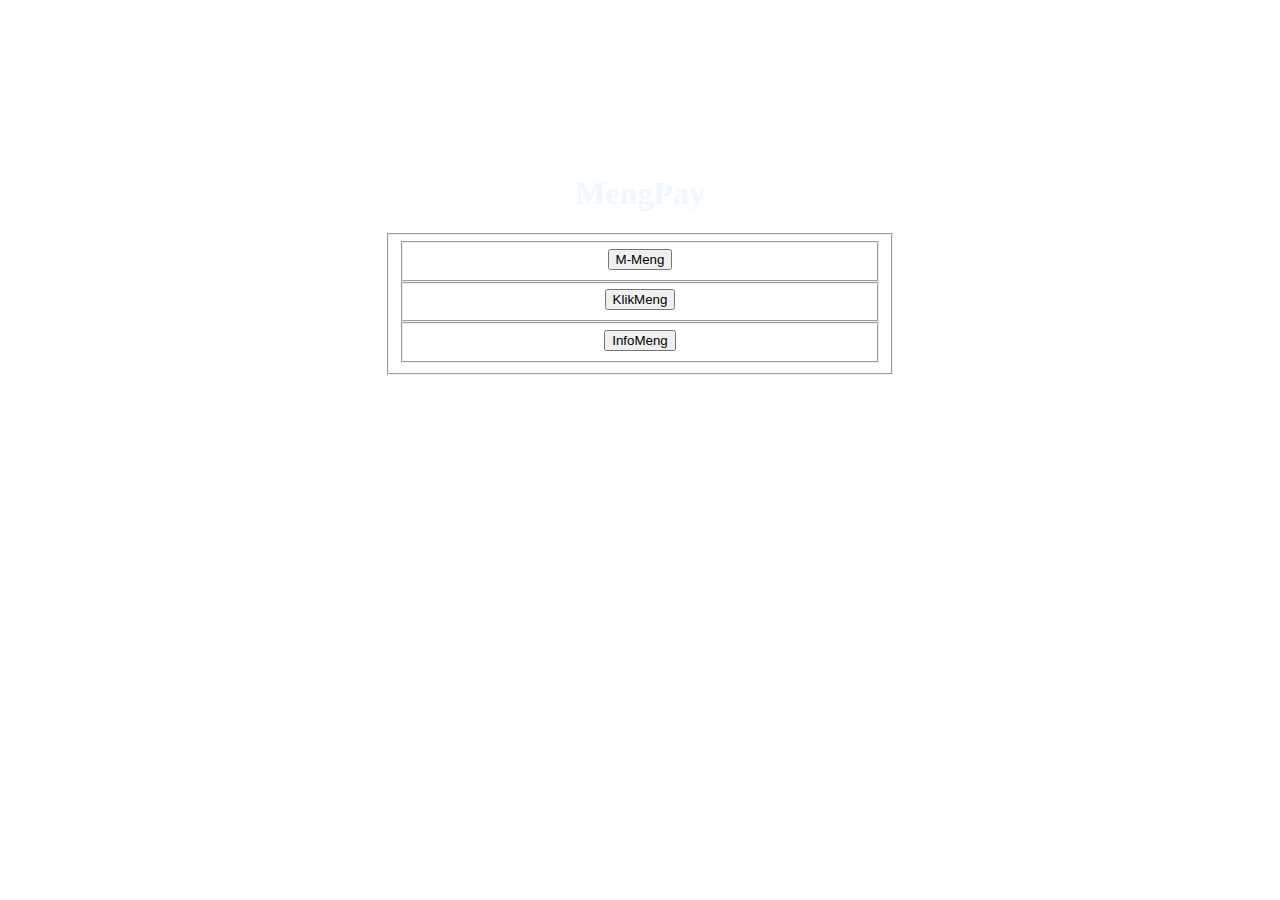
<file: index.html>
<!DOCTYPE html>
<html lang="en">
<head>
    <meta charset="UTF-8">
    <meta name="viewport" content="width=device-width, initial-scale=1.0">
    <title>Document</title>
    <link rel="stylesheet" href="index.css">
</head>
<body>
    <h1>MengPay</h1>
    <fieldset class="boobs">
        <fieldset> 
            <a href="M-Meng.html">
            <button>M-Meng</button>
        </fieldset>
        <fieldset>
            <a href="KlikMeng.html">
            <button>KlikMeng</button>
        </fieldset>
        <fieldset>
            <a href="InfoMeng.html">
            <button>InfoMeng</button>
        </fieldset>
    </fieldset>
    
</body>
</html>
</file>
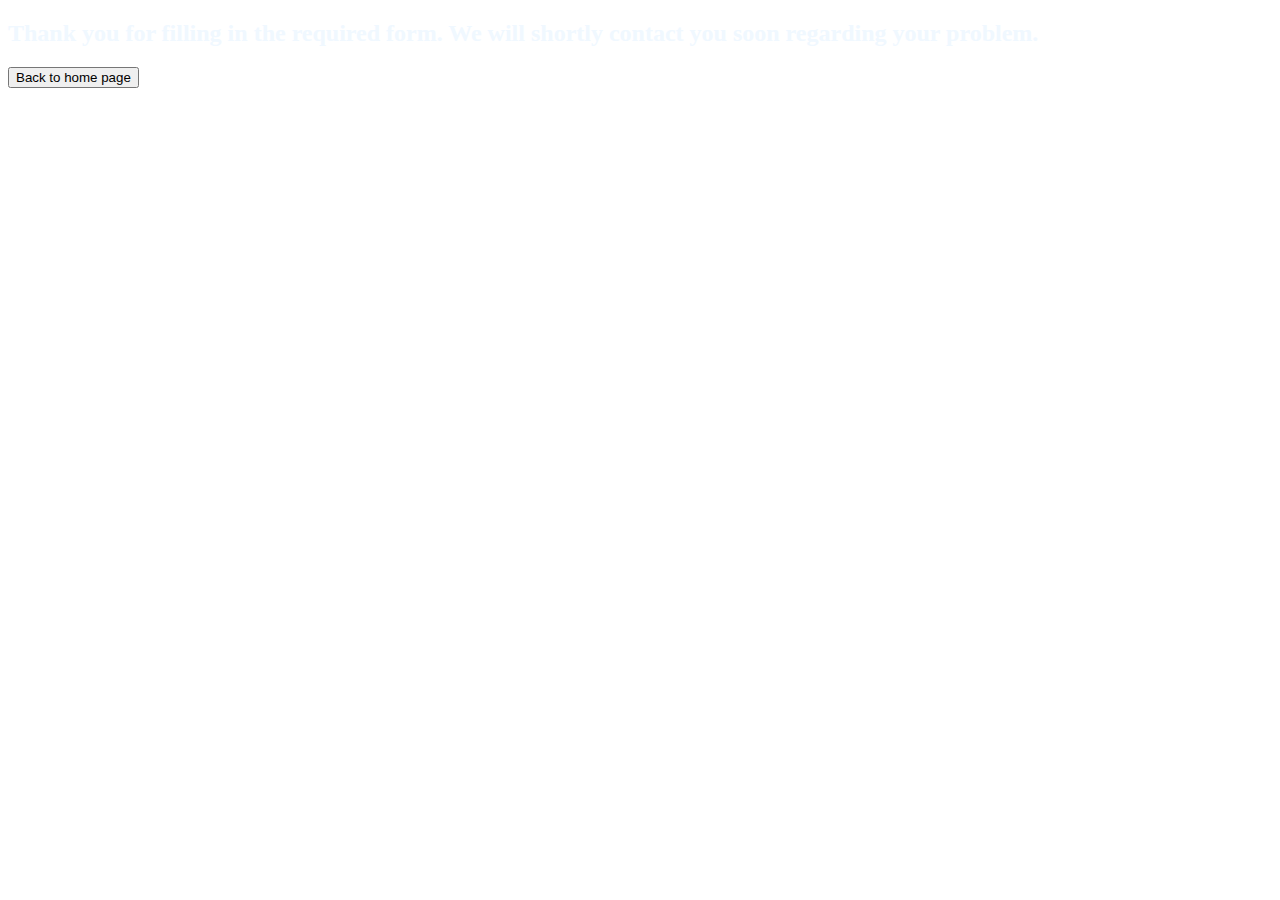
<file: Contact broken.html>
<!DOCTYPE html>
<html lang="en">
<head>
    <meta charset="UTF-8">
    <meta name="viewport" content="width=device-width, initial-scale=1.0">
    <title>Document</title>
    <link rel="stylesheet" href="Contact broken.css">
</head>
<body>
   <h2>Thank you for filling in the required form. We will shortly contact you soon regarding your problem.</h2> 
    <a href="index.html">
    <button>Back to home page</button>
    </a>
</body>
</html>
</file>
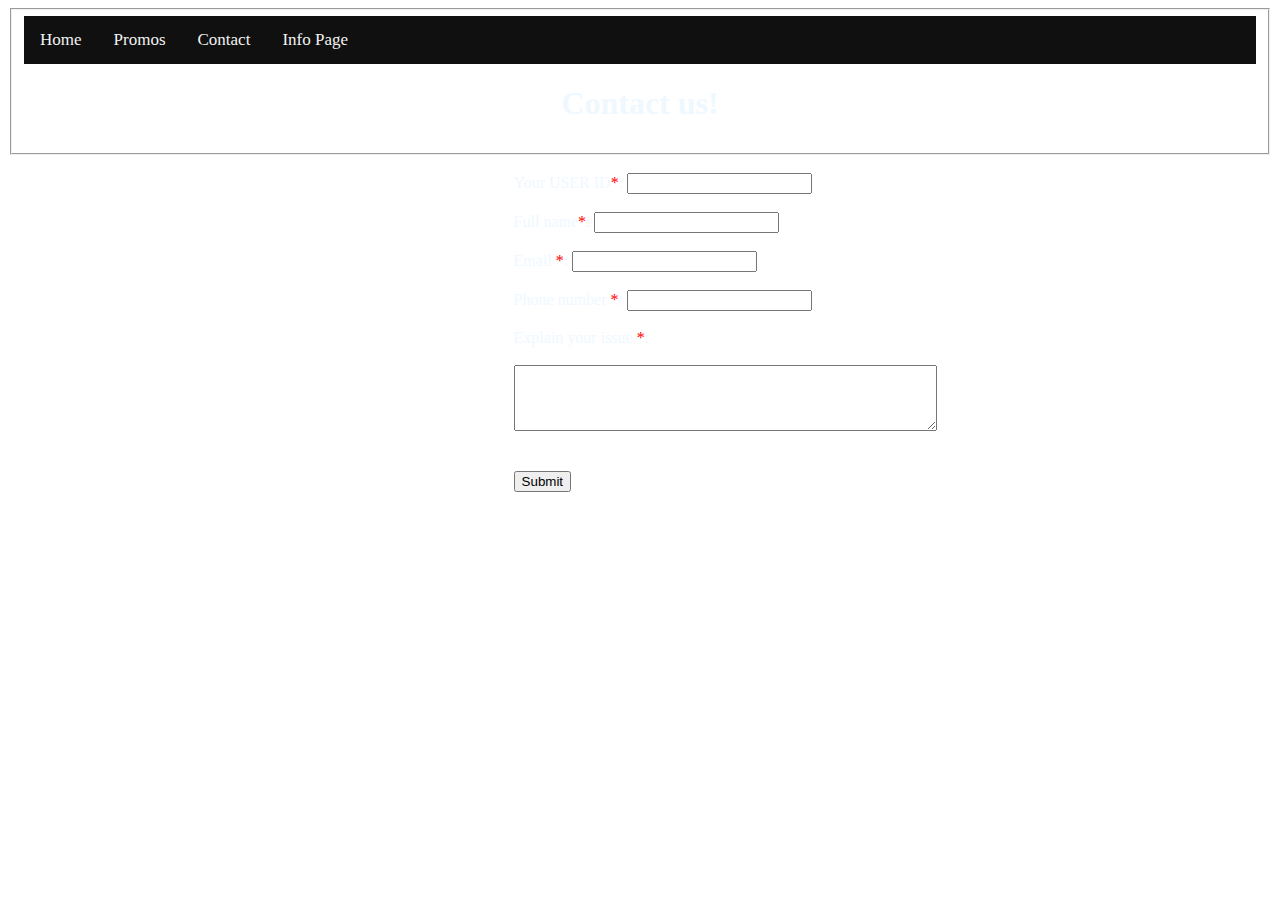
<file: Contact.html>
<!DOCTYPE html>
<html lang="en">
<head>
    <meta charset="UTF-8">
    <meta name="viewport" content="width=device-width, initial-scale=1.0">
    <title>Document</title>
    <link rel="stylesheet" href="Contact.css">
</head>
<body>
    <fieldset class="balls">
        <div class="topnav">
            <a class="active" href="index.html">Home</a>
            <a href="Promos.html">Promos</a>
            <a href="Contact.html">Contact</a>
            <a href="InfoMeng.html">Info Page</a>
                </div>         
        <h1> Contact us! </h1>
    </fieldset>

<br>
        <div class="column">
        <div class="box">
        <div>
            <label for="Your USER ID*">Your USER ID<span style="color: red">*</span>:</label>
            <input type="text" id="full name">
        </div>
<br>
        <div>
            <label for="Full name*">Full name<span style="color: red">*</span>:</label>
            <input type="text">
        </div>
        </div>
<br>
        <div class="box">
        <div>
            <label for="Email:">Email <span style="color: red">*</span>:</label>
            <input type="text" id="Email"> 
        </div>
<br>
        <div>
            <label for="Phone number">Phone number <span style="color: red">*</span>:</label></label>
            <input type="text" id="text">
        </div>
<br>
        <div>
                <label for="Explain your issue">Explain your issue <span style="color: red">*</span>:</label></label>
            <div class="textarea">  
<br>
                <textarea cols="50" rows="4"></textarea>
            </div>
<br>
<br>
            <a href="Contact broken.html">
                <button>Submit</button>
            </a>
        </div>
<br>
   
</body>
</html>
</file>
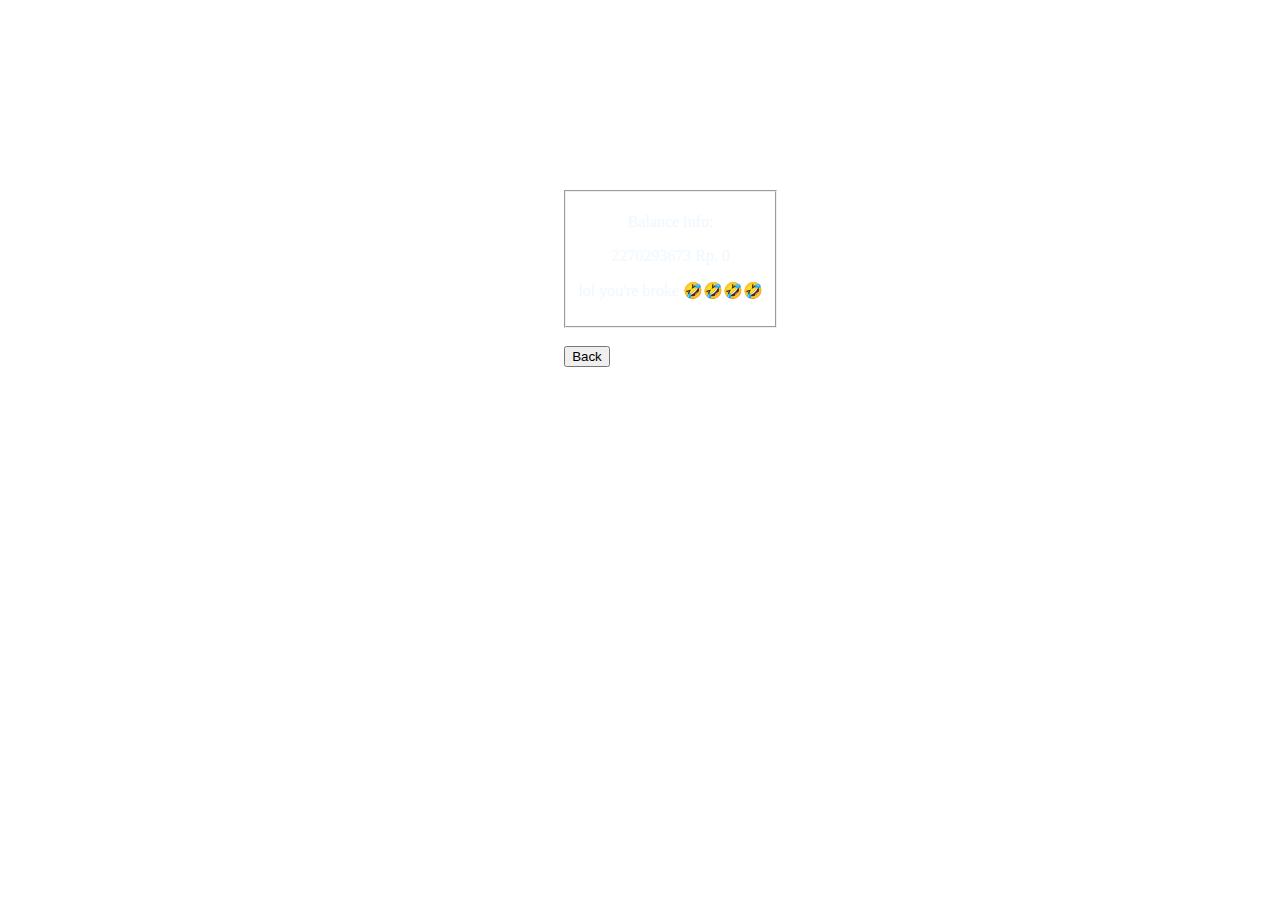
<file: Infosaldo.html>
<!DOCTYPE html>
<html lang="en">
<head>
    <meta charset="UTF-8">
    <meta name="viewport" content="width=device-width, initial-scale=1.0">
    <title>Document</title>
    <link rel="stylesheet" href="Infosaldo.css">
</head>
<body>
    <fieldset>
        <p> Balance info: </p>

        <p> 2270293673 Rp. 0 </p>

        <p> lol you're broke 🤣🤣🤣🤣 </p>
    </fieldset>
<br>

    <a href="M-Meng.html">
        <button> Back </button>
    </a>
</body>
</html>
</file>
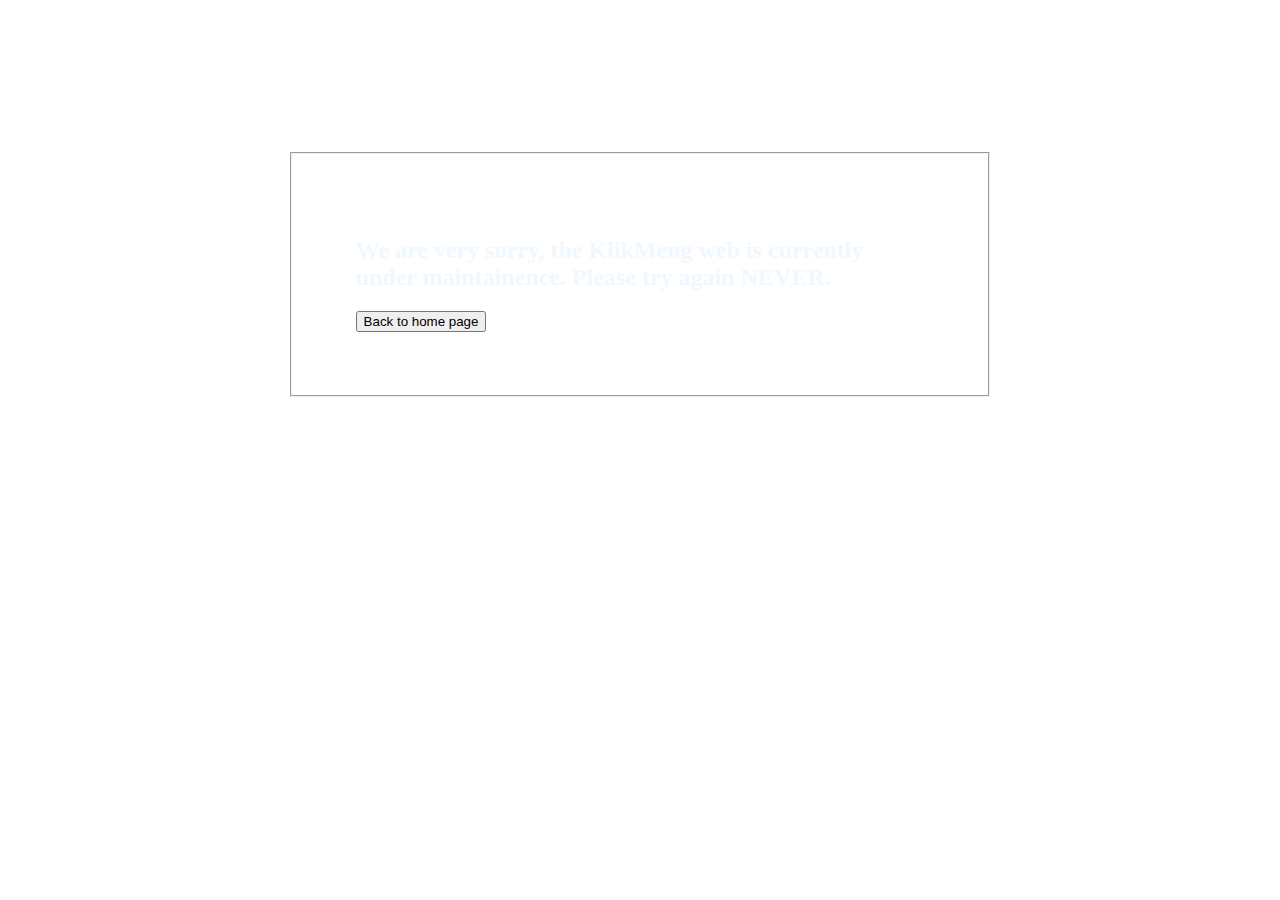
<file: Klikmeng broken.html>
<!DOCTYPE html>
<html lang="en">
<head>
    <meta charset="UTF-8">
    <meta name="viewport" content="width=device-width, initial-scale=1.0">
    <title>Document</title>
    <link rel="stylesheet" href="Klikmeng broken.css">
</head>
<body>
    <fieldset>
        <h2> We are very sorry, the KlikMeng web is currently under maintainence. Please try again NEVER. </h2>
        <a href="index.html">
            <button>Back to home page</button>
        </a>
    </fieldset>
</body>
</html>
</file>
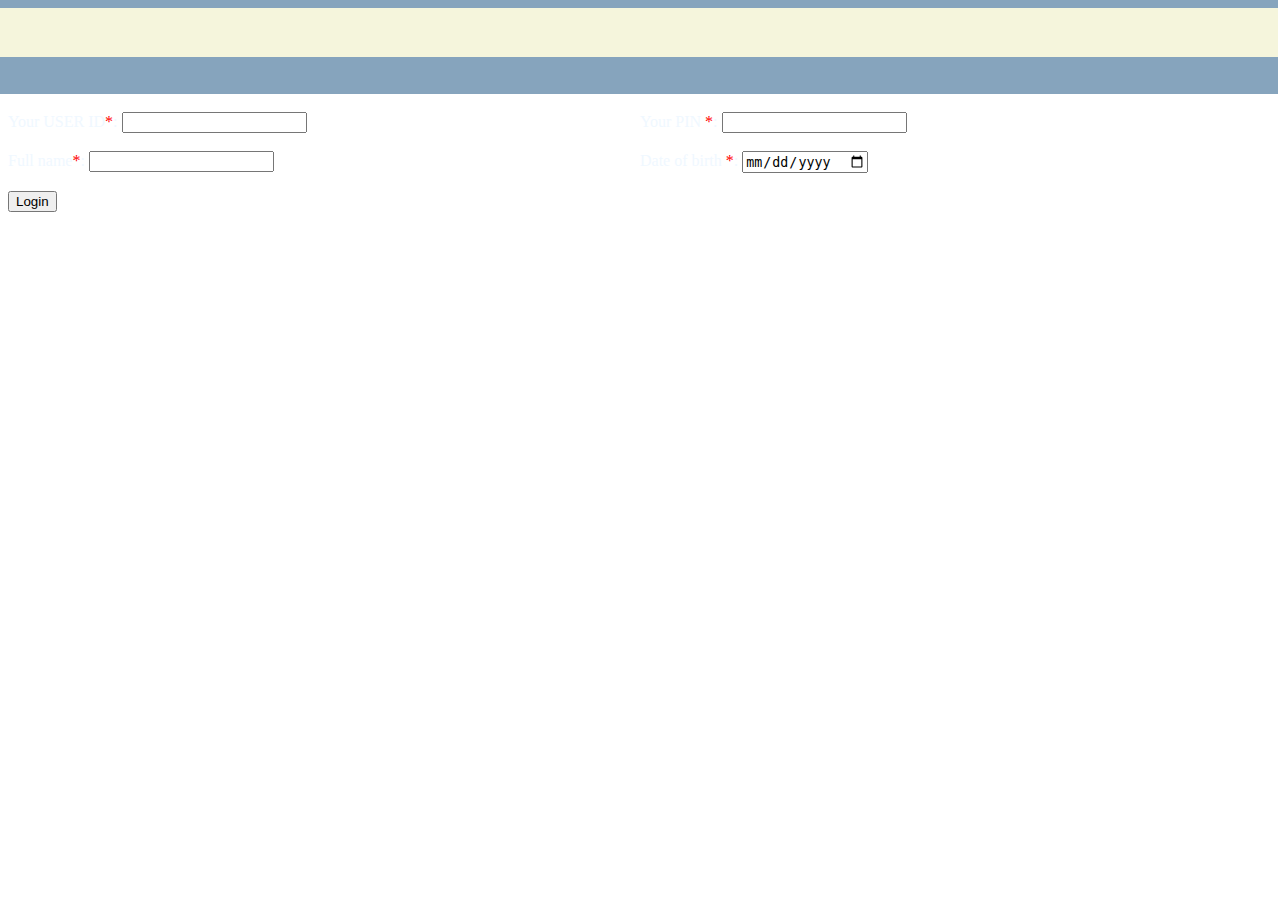
<file: KlikMeng.html>
<!DOCTYPE html>
<html lang="en">
<head>
    <meta charset="UTF-8">
    <meta name="viewport" content="width=device-width, initial-scale=1.0">
    <title>Document</title>
    <link rel="stylesheet" href="KlikMeng.css"> 
</head>
<body>
    <div class="topheader">
        <video src="https://cdn.discordapp.com/attachments/1078890940606976001/1165576133287350392/943aa3af7c434f789d6e5af4efb2b238.mov?ex=65475a5d&is=6534e55d&hm=fce11910c8ad55a895f2893a46c75c722e35a3563bc37bb436669fc18e6ba5b1&" style= margin-bottom:0.5%; width="100px" height="100px"></video>
    <div class="header">
    <div class="header2">
    </div>
    </div>
    </div>
    <br>
    <div class="column">
        <div class="box">
            <div>
                <label for="Your USER ID*">Your USER ID<span style="color: red">*</span>:</label>
                <input type="text" id="fist-name">
            </div>
            <br>
            <div>
                <label for="Full name*">Full name<span style="color: red">*</span>:</label>
                <input type="text">
            </div>
        </div>
        <div class="box">
            <div>
                <label for="Your PIN:">Your PIN <span style="color: red">*</span>:</label>
                <input type="text" id="game-id"> 
            </div>
            <br>
            <div>
                <label for="Date of birth">Date of birth <span style="color: red">*</span>:</label></label>
                <input type="Date" id="Date">
            </div>
            <br>
            
        </div>
    </div>
    <a href="Klikmeng broken.html">
        <button>Login</button>
    </a>
    
</body>
</html>
</file>
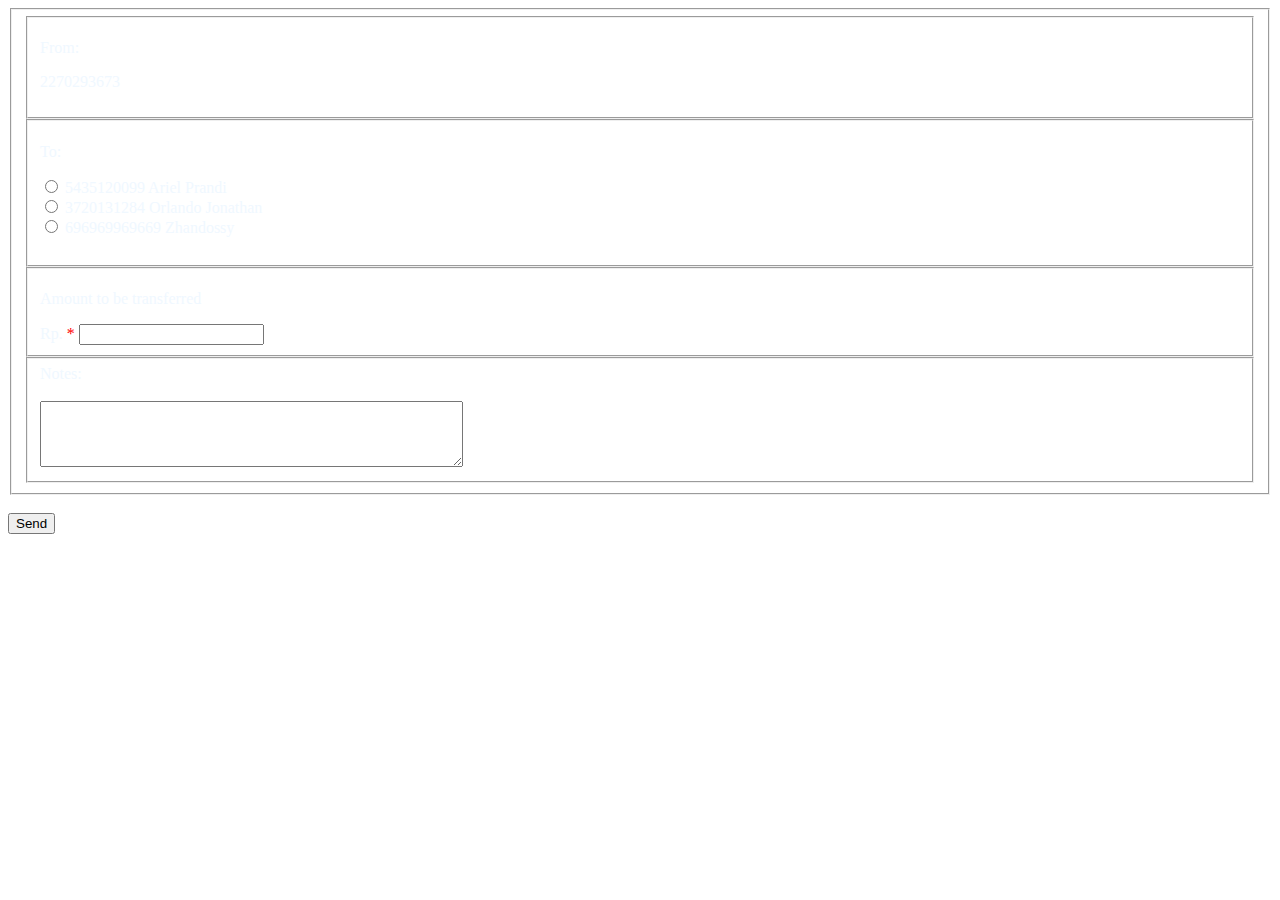
<file: M-transfer.html>
<!DOCTYPE html>
<html lang="en">
<head>
    <meta charset="UTF-8">
    <meta name="viewport" content="width=device-width, initial-scale=1.0">
    <title>Document</title>
    <link rel="stylesheet" href="M-transfer.css">
</head>
<body>
    <fieldset>
        <fieldset>
            <p>From:</p>
            <p>2270293673</p>
        </fieldset>
        <fieldset>
            <div>
                <p> To: </p>
                <form action="/action_page.php">
                    <input type="radio" id="ariel" name="yum" value="Bike">
                    <label for="Ariel"> 5435120099 Ariel Prandi </label><br>
                    <input type="radio" id="orlando" name="yum" value="Car">
                    <label for="Orlando"> 3720131284 Orlando Jonathan </label><br>
                    <input type="radio" id="zhandossy" name="yum" value="Boat">
                    <label for="Zhandossy"> 696969969669 Zhandossy </label><br><br>
                  </form>
            </div>
        </fieldset>
        <fieldset>
            <div>
                <p> Amount to be transferred </p>
                <label for="Amount to be transferred:"> Rp. <span style="color: red">*</span></label>
                <input type="number" id="amount"> 
            </div>
        </fieldset>
        <fieldset>
            <div>
                <label for="Notes"> Notes:</label>
                <div class="textarea"> 
<br>
                <textarea cols="50" rows="4"></textarea>
                </div>
            </div>
        </fieldset>
    </fieldset>
<br>
    <a href="Transfer success.html">
        <button>Send</button>
    </a>
</body>
</html>
</file>
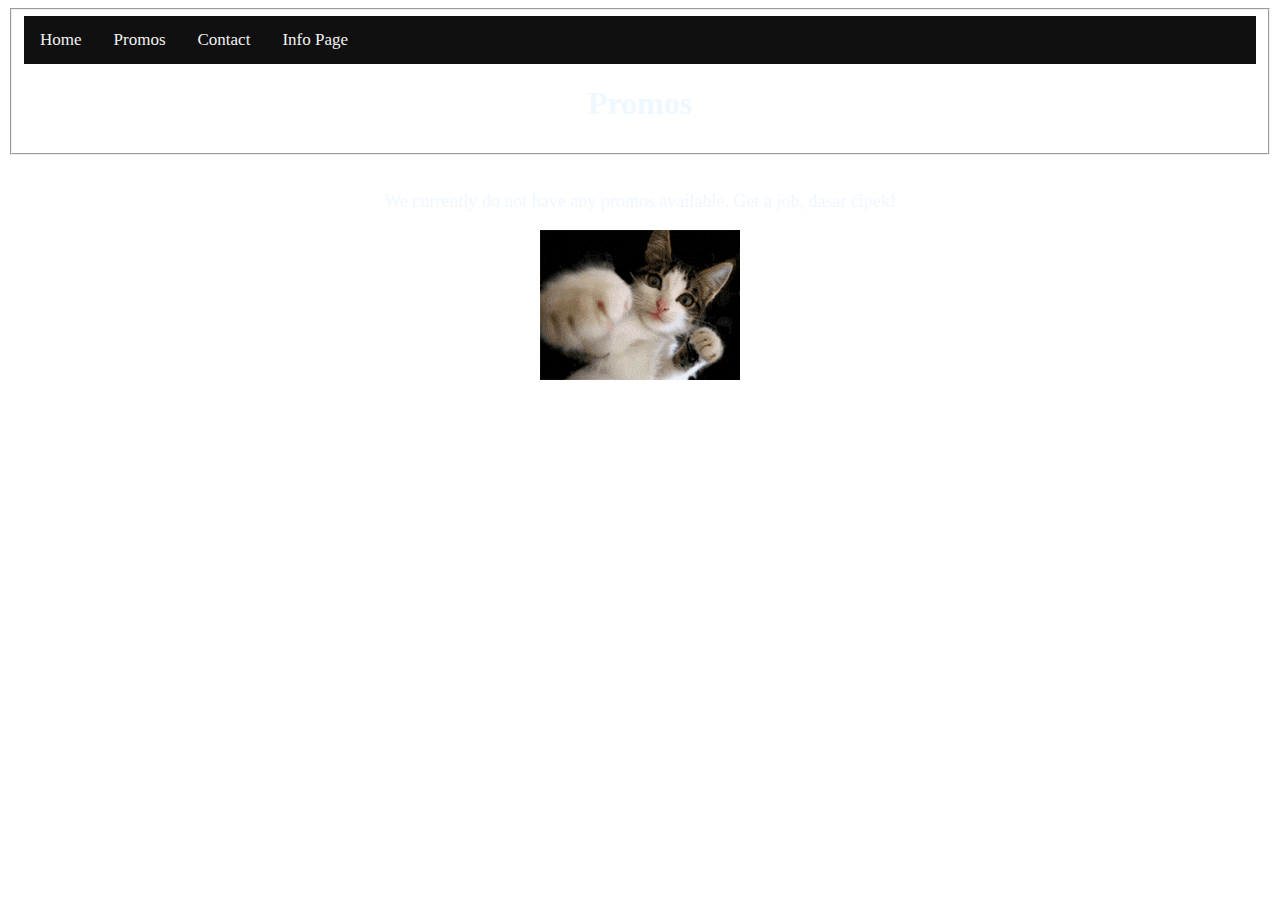
<file: Promos.html>
<!DOCTYPE html>
<html lang="en">
<head>
    <meta charset="UTF-8">
    <meta name="viewport" content="width=device-width, initial-scale=1.0">
    <title>Document</title>
    <link rel="stylesheet" href="Promos.css">
</head>
<body>
    <fieldset>
    <div class="topnav">
        <a class="active" href="index.html">Home</a>
        <a href="Promos.html">Promos</a>
        <a href="Contact.html">Contact</a>
        <a href="InfoMeng.html">Info Page</a>
            </div>    
        <h1> Promos </h1>   
    </fieldset>  
<br>
    <div class="gebuk">
        <p>We currently do not have any promos available. Get a job, dasar cipek!</p>
        <img src="gif cat 5.gif"> 
    </div>
</body>
</html>
</file>
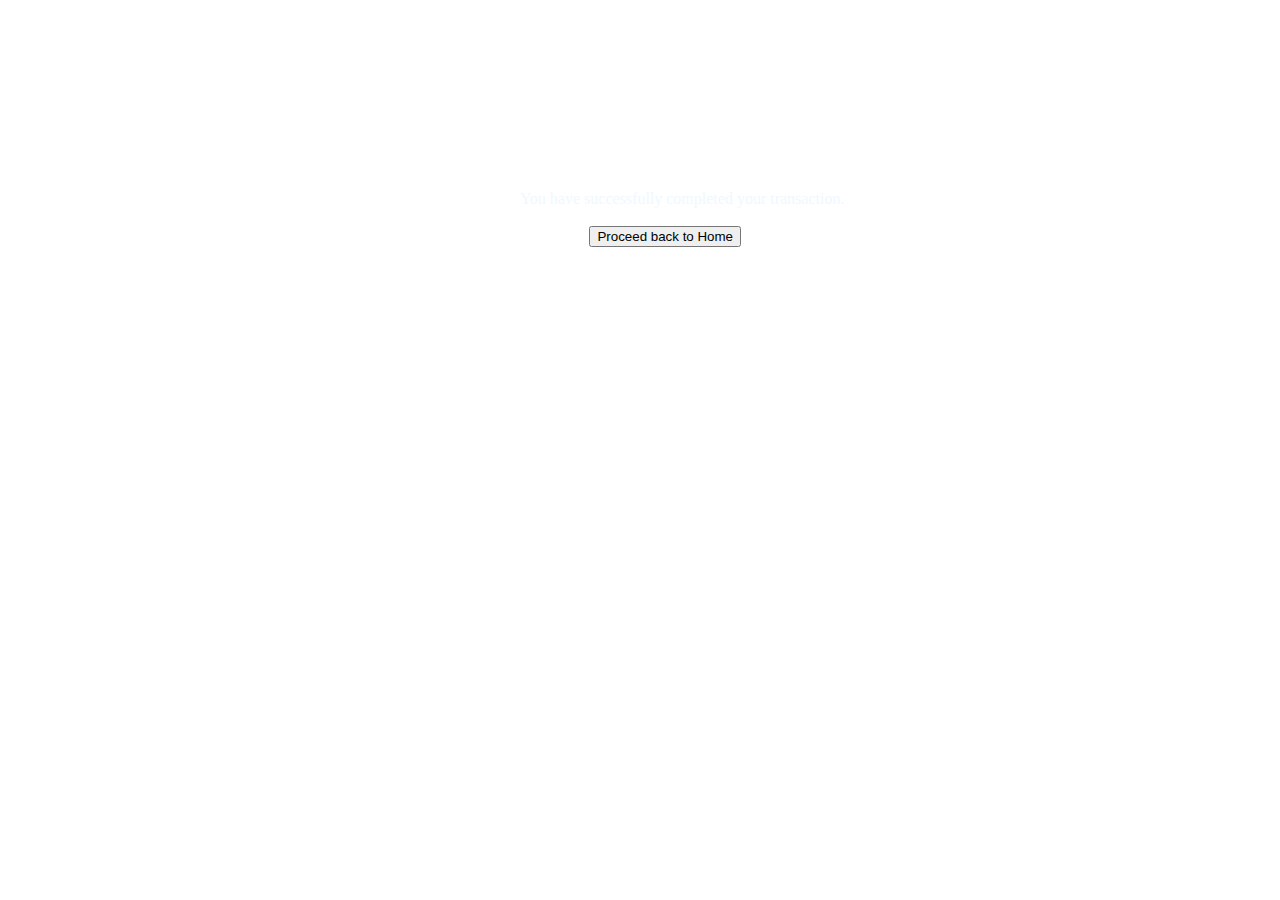
<file: Transfer success.html>
<!DOCTYPE html>
<html lang="en">
<head>
    <meta charset="UTF-8">
    <meta name="viewport" content="width=device-width, initial-scale=1.0">
    <title>Document</title>
    <link rel="stylesheet" href="Transfer success.css">
</head>
<body>
    <div class="transaction">
        You have successfully completed your transaction.
    </div>
<br>
    <a href="M-Meng.html">
        <button> Proceed back to Home </button>
    </a>
</body>
</html>
</file>
<file: index.css>
h1 {
    text-align: center;
    color: aliceblue;
}
fieldset {
    text-align: center;
    width: 450px;
    margin: auto;
}
body {
    background-image: url("https://cdn.discordapp.com/attachments/1078890940606976001/1165578446668304415/E5752A28-ABA1-4D0E-B9A1-1E9520DC248A.jpg?ex=65475c85&is=6534e785&hm=c75eab4f5e3079238f5583d86197ebee951c97f94baacfac27e6539c9ada7a89&");

    background-size: cover;
    margin-top: 12%;
    display: flex;
    flex-direction: column;
}
</file>
<file: Contact broken.css>
body {
    background-image: url("https://cdn.discordapp.com/attachments/1078890940606976001/1165298237666758707/cbla-mockup-bg.png?ex=6546578e&is=6533e28e&hm=0678306eda191cb32367fd29458ba5632a404d68461d6ad6967c0842868410ed&");
    background-size: cover;
    color: aliceblue;
}
</file>
<file: Contact.css>
body {
    background-image: url("https://cdn.discordapp.com/attachments/1078890940606976001/1165298237666758707/cbla-mockup-bg.png?ex=6546578e&is=6533e28e&hm=0678306eda191cb32367fd29458ba5632a404d68461d6ad6967c0842868410ed&");
    background-size: cover;
    color: aliceblue;
}
.topnav {
    background-color: #101010;
    overflow: hidden;
}
.topnav a {
    float: left;
    color: #f2f2f2;
    text-align: center;
    padding: 14px 16px;
    text-decoration: none;
    font-size: 17px;
}
.topnav a:hover {
    background-color: #ddd;
    color: rgb(40, 39, 39);
}
h1 {
    text-align: center;
}
.column {
    text-align: justify;
}
.box {
    margin-left: 40%;
}
#textarea {
    margin-top: 1%;
    size: 100cm;
}
</file>
<file: Infosaldo.css>
body {
    background-image: url("https://cdn.discordapp.com/attachments/1078890940606976001/1165694516464980099/image.png?ex=6547c89e&is=6535539e&hm=046ad24e70dc1b51761a4303464e8129f12e5acd9fe37893e039695c8ab4036a&");
    background-size: cover;
    color: aliceblue;
}
fieldset {
    text-align: center;
    margin-top: 15%;
    margin-left: 44%;
    width: fit-content;
}
button {
    margin-left: 44%;
}
</file>
<file: Klikmeng broken.css>
body {
    background-image: url("https://cdn.discordapp.com/attachments/1078890940606976001/1165547815066423367/360_F_438556946_UKupZvZrCzbfIxawj8P57hoDSl7ypza9.png?ex=65473ffd&is=6534cafd&hm=64d8ba3315a7545fa72b0151b0376680078b8be0b1f9c46a0265d89e4feef56c&");
    background-size: cover;
    color: aliceblue;
}
fieldset {
    padding: 5%;
    width: 45%;
    margin: auto;
    margin-top: 12%;
}
</file>
<file: KlikMeng.css>
body {
    background-image: url("https://cdn.discordapp.com/attachments/1078890940606976001/1165547815066423367/360_F_438556946_UKupZvZrCzbfIxawj8P57hoDSl7ypza9.png?ex=65473ffd&is=6534cafd&hm=64d8ba3315a7545fa72b0151b0376680078b8be0b1f9c46a0265d89e4feef56c&");

    background-size: cover;
    color: aliceblue;
}
.column {
    text-align: left; 
    display: flex;
    /* flex-direction: column;  */
}
.box {
    width: 50%;
}
.header {
    background-color: rgb(134, 164, 189);
    padding: 3%;
    margin-top: -8.8%;
    margin-left: -1%;
    width: 95.5%;
}
.header2 {
    background-color: beige;
    padding: 2%;
    margin-top: -2%;
    margin-left: -3.1%;
    width: 102.2%;
}
.topheader {
    margin-top: -1%;
}
</file>
<file: M-transfer.css>
body {
    background-image: url("https://cdn.discordapp.com/attachments/1078890940606976001/1165694516464980099/image.png?ex=6547c89e&is=6535539e&hm=046ad24e70dc1b51761a4303464e8129f12e5acd9fe37893e039695c8ab4036a&");
    background-size: cover;
    color: aliceblue;
}
</file>
<file: Promos.css>
.topnav {
    background-color: #101010;
    overflow: hidden;
}
.topnav a {
    float: left;
    color: #f2f2f2;
    text-align: center;
    padding: 14px 16px;
    text-decoration: none;
    font-size: 17px;
}
.topnav a:hover {
    background-color: #ddd;
    color: rgb(40, 39, 39);
}
body {
    background-image: url("https://cdn.discordapp.com/attachments/1078890940606976001/1165298237666758707/cbla-mockup-bg.png?ex=6546578e&is=6533e28e&hm=0678306eda191cb32367fd29458ba5632a404d68461d6ad6967c0842868410ed&");
    background-size: cover;
    color: aliceblue;
}
h1 { 
    text-align: center;
}
.gebuk {
    text-align: center;
    font-size: large;
}
</file>
<file: Transfer success.css>
body {
    background-image: url("https://cdn.discordapp.com/attachments/1078890940606976001/1165694516464980099/image.png?ex=6547c89e&is=6535539e&hm=046ad24e70dc1b51761a4303464e8129f12e5acd9fe37893e039695c8ab4036a&");
    background-size: cover;
    color: aliceblue;
}
.transaction {
    margin-left: 40.5%;
    margin-top: 15%;
}
button {
    margin-left: 46%;
}
</file>
